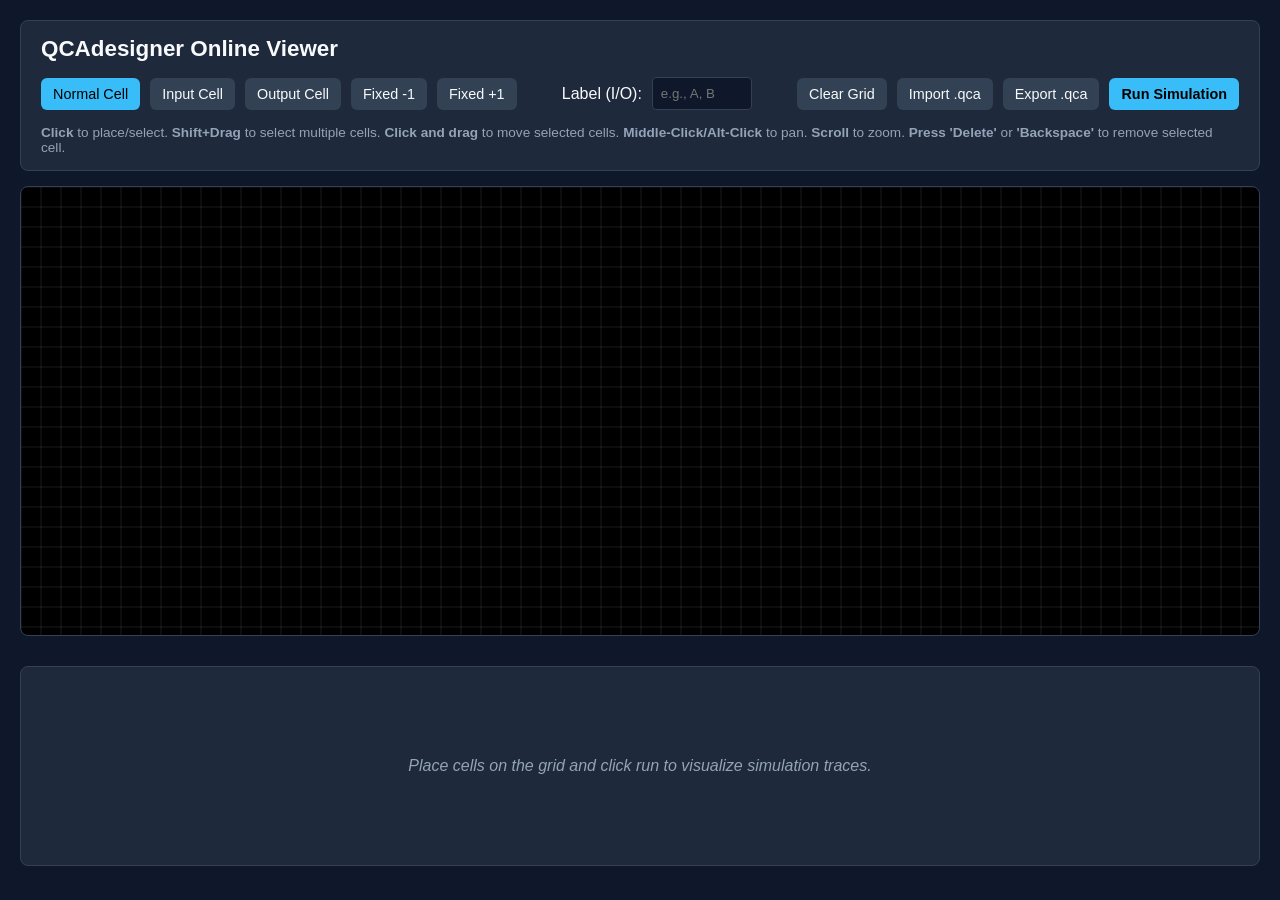
<file: frontend/index.html>
<!DOCTYPE html>
<html lang="en">
<head>
    <meta charset="UTF-8">
    <meta name="viewport" content="width=device-width, initial-scale=1.0">
    <title>QCAdesigner Online Viewer</title>
    <link rel="stylesheet" href="style.css">
</head>
<body>
    <div class="app-container">
        <header>
            <h1>QCAdesigner Online Viewer</h1>
            <div class="toolbar">
                <div class="tool-group">
                    <button class="btn tool-btn active" data-tool="NORMAL">Normal Cell</button>
                    <button class="btn tool-btn" data-tool="INPUT">Input Cell</button>
                    <button class="btn tool-btn" data-tool="OUTPUT">Output Cell</button>
                    <button class="btn tool-btn" data-tool="FIXED1">Fixed -1</button>
                    <button class="btn tool-btn" data-tool="FIXED0">Fixed +1</button>
                </div>
                <div class="tool-group">
                    <label for="cell-label">Label (I/O):</label>
                    <input type="text" id="cell-label" placeholder="e.g., A, B" maxlength="5">
                </div>
                <div class="tool-group">
                    <button class="btn btn-action" id="btn-clear">Clear Grid</button>
                    <label for="file-import" class="btn btn-action">Import .qca</label>
                    <input type="file" id="file-import" accept=".qca" style="display: none;">
                    <button class="btn" id="btn-export">Export .qca</button>
                    <button class="btn btn-primary" id="submit-btn">Run Simulation</button>
                </div>
            </div>
            <div class="instructions">
                <strong>Click</strong> to place/select. <strong>Shift+Drag</strong> to select multiple cells. <strong>Click and drag</strong> to move selected cells. <strong>Middle-Click/Alt-Click</strong> to pan. <strong>Scroll</strong> to zoom. <strong>Press 'Delete'</strong> or <strong>'Backspace'</strong> to remove selected cell.
            </div>
        </header>

        <main class="canvas-container">
            <canvas id="qca-canvas"></canvas>
        </main>

        <section id="metadata-panel" class="metadata-panel"></section>

        <section id="simulation-results" class="simulation-results">
            <div class="placeholder">Place cells on the grid and click run to visualize simulation traces.</div>
        </section>
    </div>

    <script src="script.js"></script>
</body>
</html>
</file>
<file: frontend/style.css>
:root {
    --bg-color: #0f172a;
    --panel-bg: #1e293b;
    --card-bg: #1e293b;
    --border-color: #334155;
    --text-main: #f8fafc;
    --text-primary: #f8fafc;
    --text-muted: #94a3b8;
    --text-secondary: #94a3b8;
    --primary: #38bdf8;
    --accent-color: #38bdf8;
    --primary-hover: #7dd3fc;
    --btn-bg: #334155;
    --btn-hover: #475569;
    --cell-normal: #22c55e;
    --cell-input: #3b82f6;
    --cell-output: #eab308;
    --cell-fixed: #f97316;
    --grid-line: rgba(255, 255, 255, 0.05);
}

* {
    box-sizing: border-box;
    margin: 0;
    padding: 0;
}

body {
    font-family: -apple-system, BlinkMacSystemFont, "Segoe UI", Roboto, sans-serif;
    background-color: var(--bg-color);
    color: var(--text-main);
    display: flex;
    justify-content: center;
    padding: 20px;
    height: 100vh;
    overflow-y: auto;
}

.app-container {
    display: flex;
    flex-direction: column;
    width: 100%;
    max-width: 1400px;
    gap: 15px;
    height: 100%;
}

header {
    background: var(--panel-bg);
    padding: 15px 20px;
    border-radius: 8px;
    border: 1px solid var(--border-color);
    display: flex;
    flex-direction: column;
    gap: 15px;
    flex-shrink: 0;
}

h1 {
    font-size: 1.4rem;
    font-weight: 600;
}

.toolbar {
    display: flex;
    flex-wrap: wrap;
    gap: 20px;
    align-items: center;
    justify-content: space-between;
}

.tool-group {
    display: flex;
    gap: 10px;
    align-items: center;
}

.btn {
    background-color: var(--btn-bg);
    color: var(--text-main);
    border: none;
    padding: 8px 12px;
    border-radius: 6px;
    cursor: pointer;
    font-size: 0.9rem;
    transition: background 0.2s;
    font-weight: 500;
}

.btn:hover {
    background-color: var(--btn-hover);
}

.btn.active {
    background-color: var(--primary);
    color: #000;
}

.btn-primary {
    background-color: var(--primary);
    color: #000;
    font-weight: 600;
}
.btn-primary:hover {
    background-color: var(--primary-hover);
}

input[type="text"] {
    background-color: var(--bg-color);
    border: 1px solid var(--border-color);
    color: var(--text-main);
    padding: 8px;
    border-radius: 4px;
    width: 100px;
}

.instructions {
    font-size: 0.85rem;
    color: var(--text-muted);
}

.canvas-container {
    flex-shrink: 0;
    height: 50vh; 
    min-height: 350px;
    background: #000;
    border: 1px solid var(--border-color);
    border-radius: 8px;
    overflow: hidden;
    position: relative;
    cursor: crosshair;
}

canvas {
    display: block;
    width: 100%;
    height: 100%;
}

.metadata-panel {
    display: flex;
    gap: 20px;
    font-size: 0.9rem;
    color: var(--text-secondary);
    flex-shrink: 0;
}

.metadata-panel span strong {
    color: var(--text-primary);
}

.simulation-results {
    background: var(--card-bg);
    border: 1px solid var(--border-color);
    border-radius: 8px;
    padding: 20px;
    display: flex;
    flex-direction: column;
    gap: 15px;
    min-height: 200px;
    flex-shrink: 0;
}

.placeholder {
    margin: auto;
    color: var(--text-secondary);
    font-style: italic;
}

.trace-row {
    display: flex;
    align-items: center;
    gap: 15px;
    background: rgba(0, 0, 0, 0.2);
    padding: 10px;
    border-radius: 6px;
    border: 1px solid var(--border-color);
}

.trace-label {
    width: 130px;
    display: flex;
    flex-direction: column;
    justify-content: space-between;
    font-size: 0.75rem;
    font-family: monospace;
    text-align: right;
    padding: 2px 0;
    flex-shrink: 0;
    height: 100%;
}

.label-top {
    color: var(--text-secondary);
}

.label-mid {
    font-weight: 600;
    overflow: hidden;
    text-overflow: ellipsis;
    white-space: nowrap;
}

.label-bot {
    color: var(--text-secondary);
}

.trace-canvas-wrapper {
    flex-grow: 1;
    position: relative;
    height: 80px;
}
</file>
